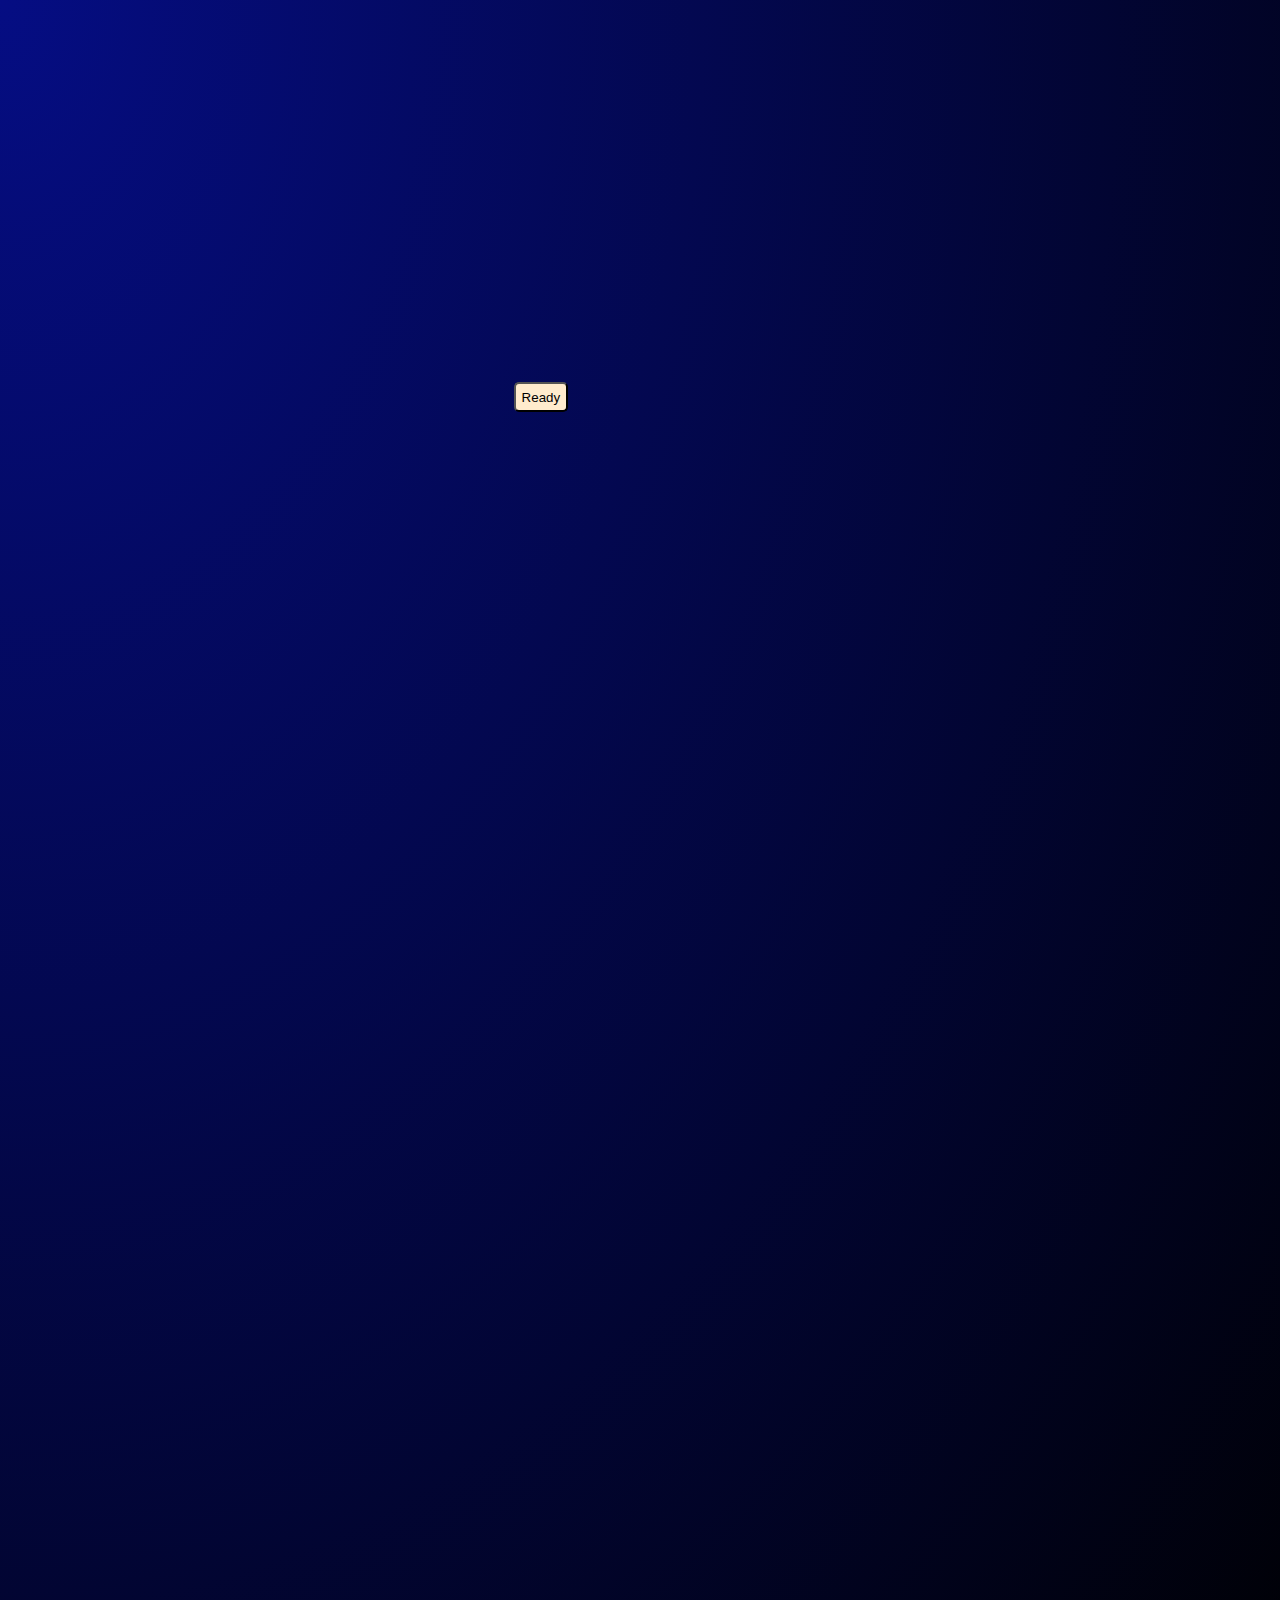
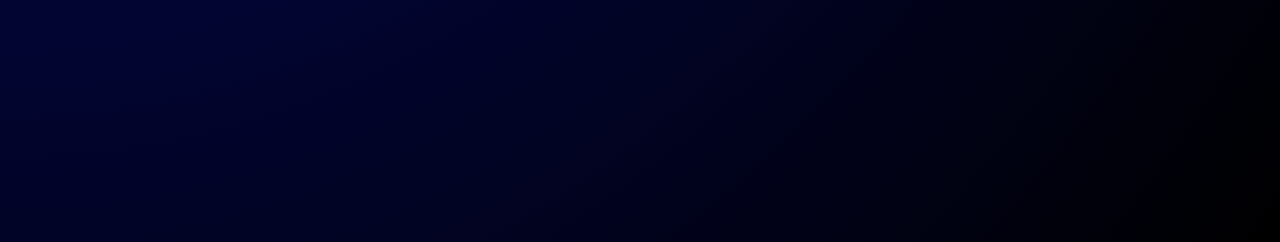
<file: index.html>
<!DOCTYPE html>
<html lang="en">
<head>
    <meta charset="UTF-8">
    <meta name="viewport" content="width=device-width, initial-scale=1.0">
    <title>Hello!</title>
     <link rel="stylesheet" href="HelloStyle.css">
</head>
<body>
  
    <h1 id="Hello"></h1>
    <div id="roles"></div>
    <div id="scripter">Scripter💻 
      <input type="checkbox" id="check">
    </div>
      <div id="Builder">Builder🛠
    <input type="checkbox" id="check">
    </div>
      <div id="Animator">Animator🎬 
   <input type="checkbox" id="check">
    </div>
      </div>
      <div id="None">Player🎮 
       <input type="checkbox" id="check">
    </div>
     </div>
     <button id="ready" onclick="ii()">Ready</button>
    <script>
      var btn = document.getElementById('ready')
      function ii() {
        function yyy() {
window.location.href = "Home.html"
};
      };
    </script>
</body>
</html>
</file>
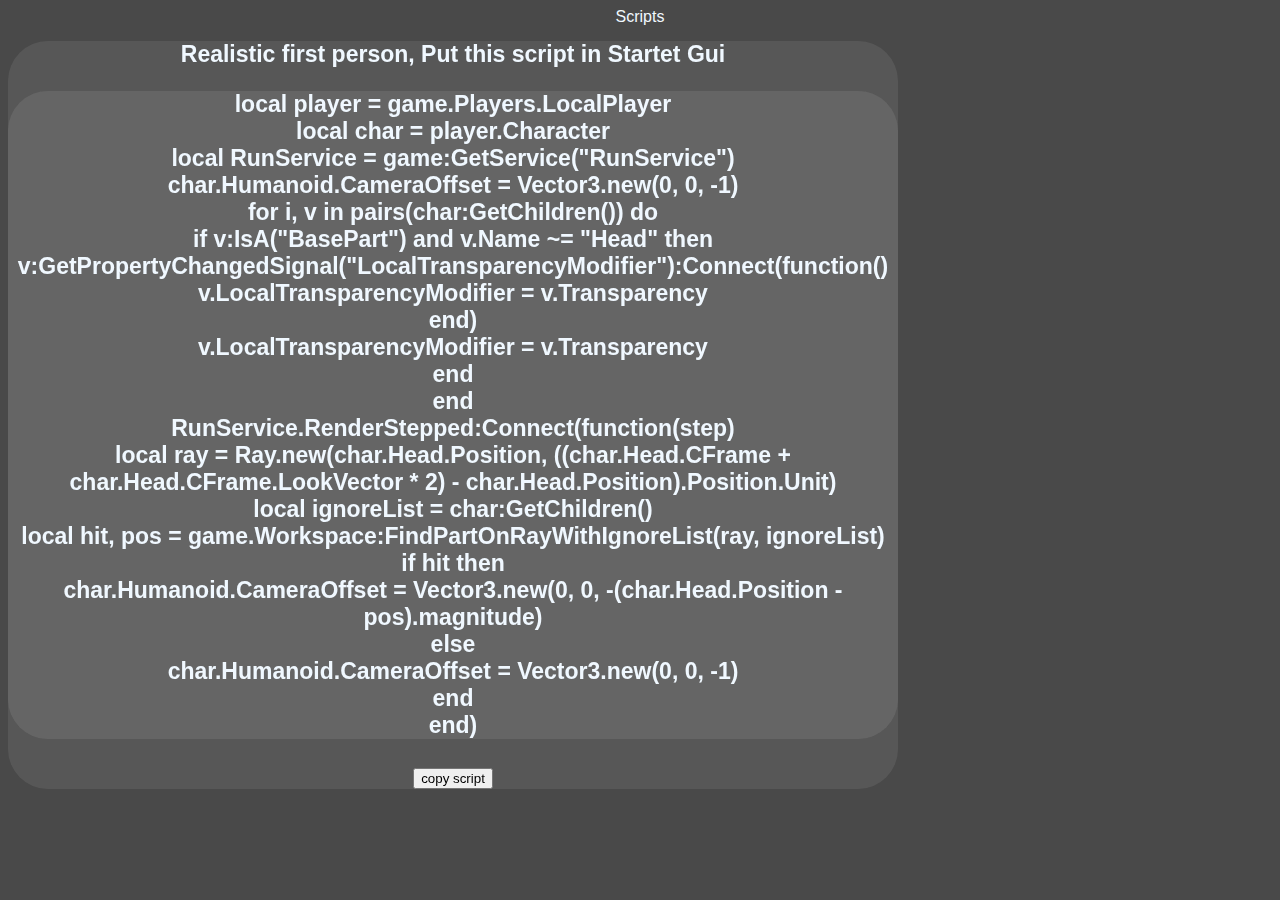
<file: ac.html>
<!DOCTYPE html>
<html lang="en">
<head>
    <meta charset="UTF-8">
    <meta name="viewport" content="width=device-width, initial-scale=1.0">
    <title>Scripts ✦ </title>
    <link rel="stylesheet" href="eee.css">
</head>
<body>
    <header id="hd">Scripts</header>
    <H1 id="script1">Realistic first person, Put this script in Startet Gui <p id="script1">
        local player = game.Players.LocalPlayer <br>
local char = player.Character<br>
local RunService = game:GetService("RunService")<br>

char.Humanoid.CameraOffset = Vector3.new(0, 0, -1)<br>

for i, v in pairs(char:GetChildren()) do<br>
 if v:IsA("BasePart") and v.Name ~= "Head" then<br>

  v:GetPropertyChangedSignal("LocalTransparencyModifier"):Connect(function()<br>
   v.LocalTransparencyModifier = v.Transparency<br>
  end)<br>

  v.LocalTransparencyModifier = v.Transparency<br>

 end<br>
end<br>

RunService.RenderStepped:Connect(function(step)<br>
 local ray = Ray.new(char.Head.Position, ((char.Head.CFrame + char.Head.CFrame.LookVector * 2) - char.Head.Position).Position.Unit)<br>
 local ignoreList = char:GetChildren()<br>

 local hit, pos = game.Workspace:FindPartOnRayWithIgnoreList(ray, ignoreList)<br>

 if hit then<br>
  char.Humanoid.CameraOffset = Vector3.new(0, 0, -(char.Head.Position - pos).magnitude)<br>
 else<br>
  char.Humanoid.CameraOffset = Vector3.new(0, 0, -1)<br>
 end<br>
end)<br>
    </p> <button id="copy" onclick="copytext1()">copy script</button></H1>
    <script src="iii.js"></script>
</body>
</html>
</file>
<file: HelloStyle.css>
body {
background: radial-gradient(ellipse at top left, #050d83, black);
    min-height: 200vh;
    font-family: 'Segoe UI', Tahoma, Geneva, Verdana, sans-serif;
    color: aliceblue;
    justify-content: center;  
    align-items: center;    
}

#Hello {
    opacity: 0;
    animation: OpenHello 0.9s ease forwards;
    font-size: 50px;
    color: rgb(255, 255, 255);
    position: relative;
  

}
#Hello.hide {
    opacity: 0;
}
#Hello::before {
margin-left: 35%;
 content: 'Who are you?';
 animation: Text 5s forwards;
}

#scripter {
      opacity: 0;
    animation: OpenHello 2s ease forwards;
    font-size: 50px;
    color: rgb(255, 255, 255);
    position: relative;
    left: 35%;
    top: 10%;
}
.check {
    opacity: 0;
    animation: OpenHello 2s ease forwards;
    font-size: 50px;
    color: rgb(255, 255, 255);
    position: relative;
    top: 12%;
    background-color: rgba(240, 248, 255, 0);
    size: 80px;
    height: 30px;
    border-radius: 5px;
    border-style: hidden;
}
#check:active {
    background-color: rgb(0, 131, 7);
}
#check:hover {
    background-color: blue;
}
#Builder {
      left: 35%;
         opacity: 0;
    animation: OpenHello 2s ease forwards;
    font-size: 50px;
    color: rgb(255, 255, 255);
    position: relative;
    top: 18%;
   background-color: rgba(240, 248, 255, 0);
   size: 15px;
   border-radius: 5px;
   border-style: hidden;
}
#check:active {
    background-color: rgb(0, 131, 7);
}
#check:hover {
    background-color: blue;
}
#Animator {
      left: 35%;
         opacity: 0;
    animation: OpenHello 2s ease forwards;
    font-size: 50px;
    color: rgb(255, 255, 255);
    position: relative;
    top: 18%;
   background-color: rgba(240, 248, 255, 0);
   size: 15px;
   border-radius: 5px;
   border-style: hidden;
}

#None {
      left: 35%;
         opacity: 0;
    animation: OpenHello 2s ease forwards;
    font-size: 50px;
    color: rgb(255, 255, 255);
    position: relative;
    top: 18%;
   background-color: rgba(240, 248, 255, 0);
   size: 15px;
   border-radius: 5px;
   border-style: hidden;
}
#ready {
    position: relative;
    left: 40%;
  margin-top: 2%;
    height: 38px;
    height: 30px;
    background-color: blanchedalmond;
    border-radius: 5px;
}

@keyframes OpenHello {
    0% {
        opacity: 0;
        transform: translateY(20px);
    }
    50% {
        opacity: 0.5;
    }
    100% {
        opacity: 1;
        transform: translateY(0);
    
    }
}
@keyframes Text {
    0% {
        content: 'Hello!';
        color: aqua;
    }
        50% {
            color: aliceblue;
        content: 'Who are you?';
    }

}
</file>
<file: eee.css>
body {
    background-color: rgb(73, 73, 73);
    color: aliceblue;
    font-family: 'Segoe UI', Tahoma, Geneva, Verdana, sans-serif;
    align-items: center;
    text-align: center;
}
#script1 {
    background-color: rgb(109, 109, 109,0.4);
    font-size: 23px;
    width: 890px;
    border-radius: 40px;
    align-items: center;
    text-align: center;
    backdrop-filter: blur(5px);
}
</file>
